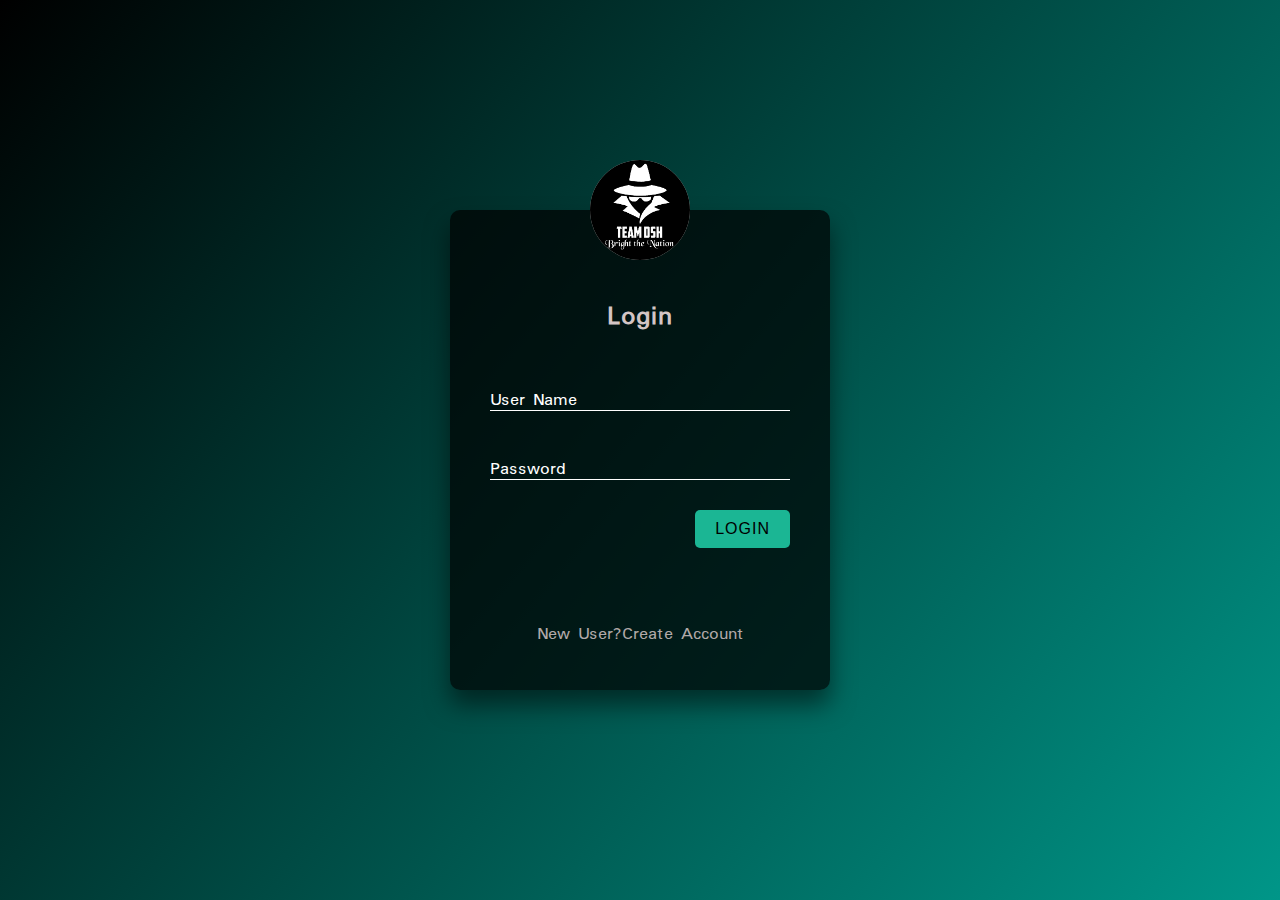
<file: html/login.html>
<!DOCTYPE html>
<html lang="en">
  <head>
    <meta charset="UTF-8" />
    <meta name="viewport" content="width=device-width, initial-scale=1.0" />
    <meta http-equiv="X-UA-Compatible" content="ie=edge" />
    <link rel="preconnect" href="https://fonts.googleapis.com" />
    <link rel="preconnect" href="https://fonts.gstatic.com" crossorigin />
    <link
      href="https://fonts.googleapis.com/css2?family=Mingzat&display=swap"
      rel="stylesheet"
    />
    <link rel="stylesheet" href="../css/login&register.css" />
    <title>Login Form</title>
  </head>
  <body>
    <center>
      <div class="login-wrapper">
        <form action="" class="form">
          <img src="../images/TEAM DSH LOGO.jpg" />
          <h2>Login</h2>
          <div class="input-group">
            <input type="text" name="loginUser" id="loginUser" required />
            <label for="loginUser">User Name</label>
          </div>
          <div class="input-group">
            <input
              type="password"
              name="loginPassword"
              id="loginPassword"
              required
            />
            <label for="loginPassword">Password</label>
          </div>
          <button type="submit" class="submit-btn" href="./index.html">
            Login
          </button>
          <script>
            document
              .getElementById("myBtn")
              .addEventListener("click", myFunction);
            function myFunction() {
              window.location.href = "./login.html";
            }
          </script>
          <br />
          <br />
          <a href="./signup.html" class="registerLink"
            >New User?Create Account</a
          >
        </form>
      </div>
    </center>
  </body>
</html>
</file>
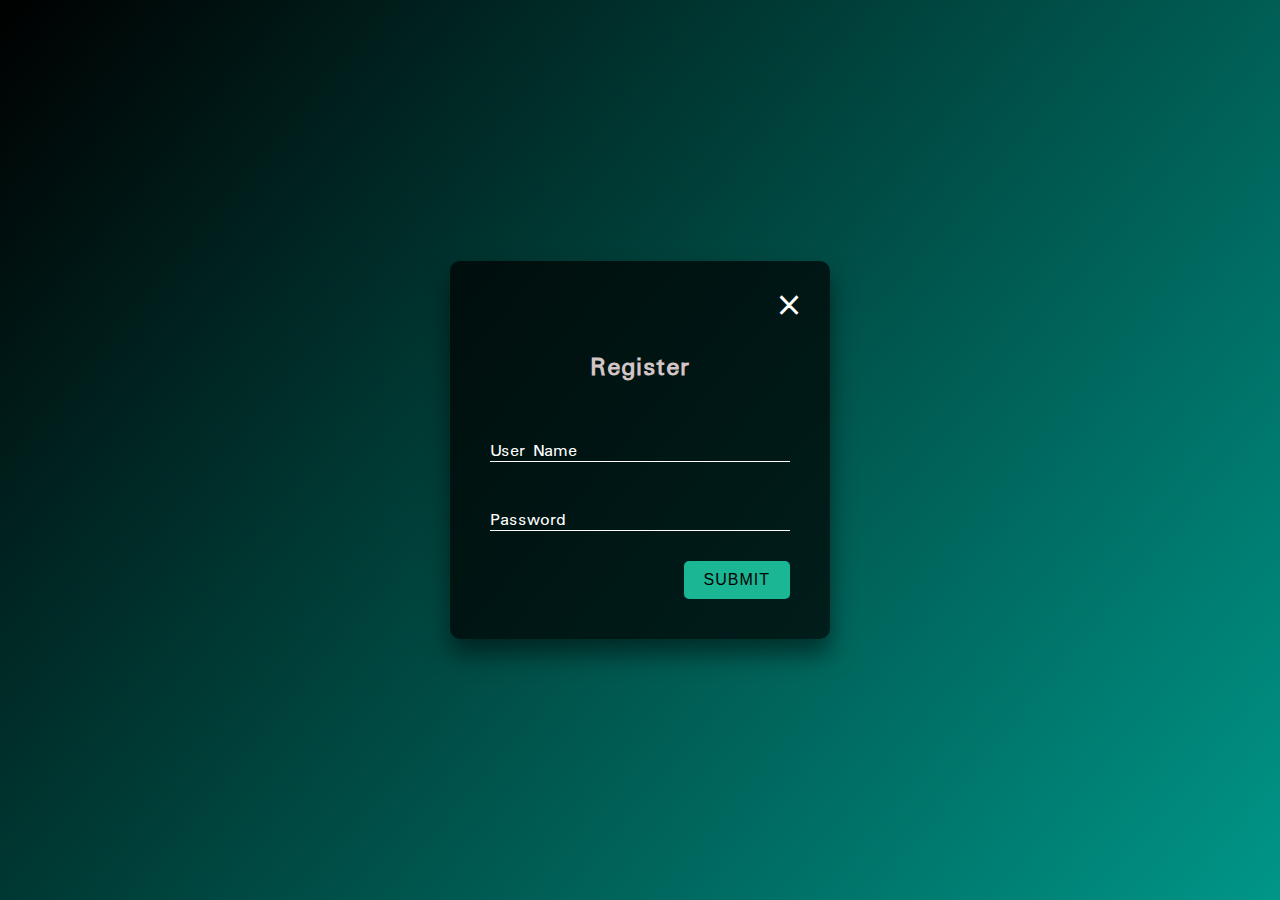
<file: html/signup.html>
<!DOCTYPE html>
<html lang="en">
  <head>
    <meta charset="UTF-8" />
    <meta http-equiv="X-UA-Compatible" content="IE=edge" />
    <meta name="viewport" content="width=device-width, initial-scale=1.0" />
    <link rel="preconnect" href="https://fonts.googleapis.com" />
    <link rel="preconnect" href="https://fonts.gstatic.com" crossorigin />
    <link
      href="https://fonts.googleapis.com/css2?family=Mingzat&display=swap"
      rel="stylesheet"
    />
    <title>Register</title>
    <link rel="stylesheet" href="../css/login&register.css" />
  </head>
  <body>
    <div class="register">
      <form action="" class="form">
        <a href="./Login.html" class="close">&times;</a>
        <h2>Register</h2>
        <div class="input-group">
          <input type="text" name="registerUser" id="registerUser" required />
          <label for="registerUser">User Name</label>
        </div>
        <div class="input-group"></div>
        <div class="input-group">
          <input
            type="password"
            name="registerPassword"
            id="registerPassword"
            required
          />
          <label for="registerPassword">Password</label>
        </div>
        <input type="submit" value="Submit" class="submit-btn" />
      </form>
    </div>
  </body>
</html>
</file>
<file: css/login&register.css>
* {
  margin: 0;
  padding: 0;
  box-sizing: border-box;
}

body {
  background: linear-gradient(130deg, black, #009688);
  font-family: "Mingzat", sans-serif;
  background-size: cover;
}
.login-wrapper {
  height: 100vh;
  width: 100vw;
  display: flex;
  justify-content: center;
  align-items: center;
}

.form {
  position: relative;
  width: 100%;
  max-width: 380px;
  padding: 80px 40px 40px;
  background: rgba(0, 0, 0, 0.7);
  border-radius: 10px;
  color: #fff;
  box-shadow: 0 15px 25px rgba(0, 0, 0, 0.5);
}

.form img {
  position: absolute;
  top: -50px;
  left: calc(50% - 50px);
  width: 100px;
  background: rgba(255, 255, 255, 0.8);
  border-radius: 50%;
}

.form h2 {
  text-align: center;
  letter-spacing: 1px;
  margin-bottom: 2rem;
  color: #d3c5c5;
}

.form .input-group {
  position: relative;
}

.form .input-group input {
  width: 100%;
  padding: 10px 0;
  font-size: 1rem;
  letter-spacing: 1px;
  margin-bottom: 30px;
  border: none;
  border-bottom: 1px solid #fff;
  outline: none;
  background-color: transparent;
  color: inherit;
}

.form .input-group label {
  position: absolute;
  top: 0;
  left: 0;
  padding: 10px 0;
  font-size: 1rem;
  pointer-events: none;
  transition: 0.3s ease-out;
}

.form .input-group input:focus + label,
.form .input-group input:valid + label {
  transform: translateY(-18px);
  color: #2ea101;
  font-size: 0.8rem;
}

.submit-btn {
  display: block;
  margin-left: auto;
  border: none;
  outline: none;
  background: #1bb694;
  font-size: 1rem;
  text-transform: uppercase;
  letter-spacing: 1px;
  padding: 10px 20px;
  border-radius: 5px;
  cursor: pointer;
}
.registerLink {
  text-decoration: none;
  color: rgb(177, 169, 169);
}

/*Register form*/

.register {
  height: 100vh;
  max-width: 100vw;
  display: flex;
  justify-content: center;
  align-items: center;
}

.close {
  position: absolute;
  right: 1.5rem;
  top: 0.5rem;
  font-size: 2rem;
  font-weight: 900;
  text-decoration: none;
  color: inherit;
}
</file>
